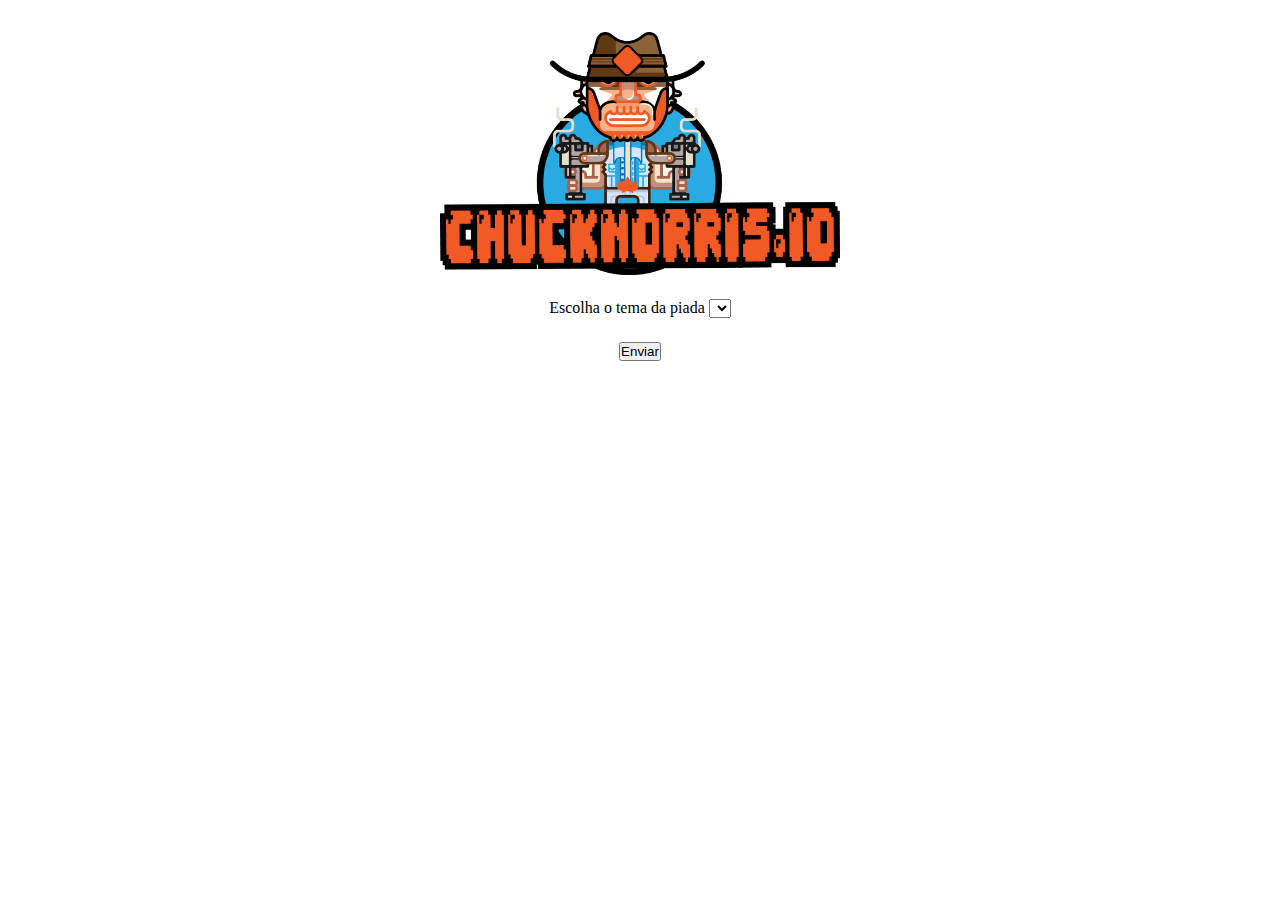
<file: projeto_01/index.html>
<!DOCTYPE html>
<html lang="pt-br">
<head>
  <meta charset="UTF-8">
  <meta name="viewport" content="width=device-width, initial-scale=1.0">
  <link rel="stylesheet" href="style.css">
  <title>Chuck Norris API</title>
</head>
<body>
  <main>
    <img src="logo_chucknorris.png" alt="logo do chucknorris">
    <div>
      <span>Escolha o tema da piada</span>
      <select name="select" id="select"></select>
    </div>
    <button id="btnEnviar" class="btn">Enviar</button>
    <p id="joke"></p>
  </main>

  <script src="app.js"></script>
</body>
</html>
</file>
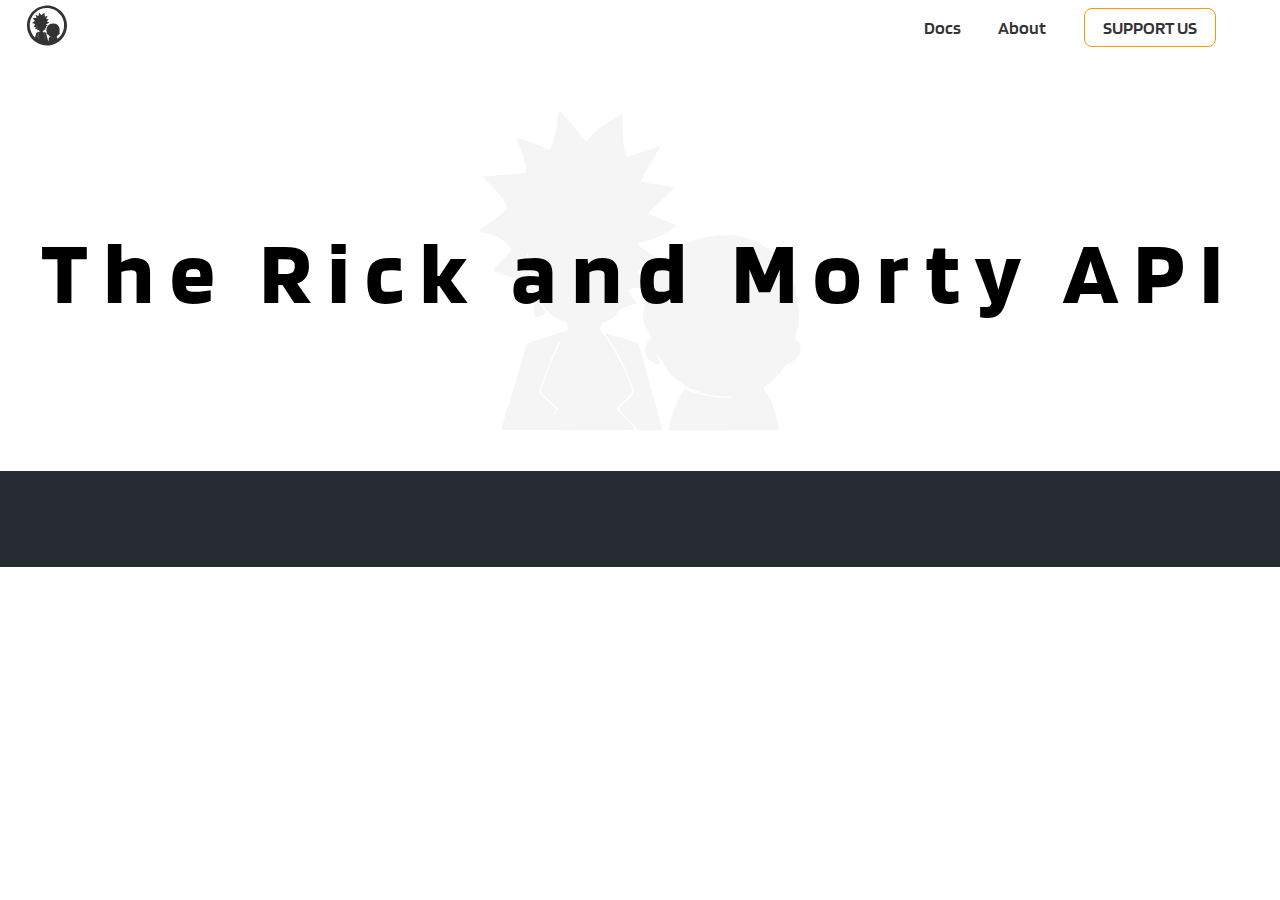
<file: projeto_02/index.html>
<!DOCTYPE html>
<html lang="pt-br">
<head>
  <meta charset="UTF-8">
  <meta name="viewport" content="width=device-width, initial-scale=1.0">
  <link rel="stylesheet" href="./css/style.css">
  <link rel="preconnect" href="https://fonts.googleapis.com">
  <link rel="preconnect" href="https://fonts.gstatic.com" crossorigin>
  <link href="https://fonts.googleapis.com/css2?family=Blinker:wght@100;200;300;400;600;700;800;900&display=swap" rel="stylesheet">
  <title>Projeto 02 - Rick and Morty</title>
</head>
<body>
  <header class="header">
    <nav class="navbar conteiner">
      <a href="./index.html">
        <img src="./image/logo.svg" alt="Logo Image">
      </a>

      <ul class="navbar-nav">
        <li class="nav-item">
          <a href="#" class="nav-link">Docs</a>
        </li>

        <li class="nav-item">
          <a href="#" class="nav-link">About</a>
        </li>

        <li class="nav-item">
          <a href="#" class="nav-link nav-btn">SUPPORT US</a>
        </li>
      </ul>
    </nav>
  </header>

  <main class="conteiner">
    <section class="hero">
      <h1>The Rick and Morty API</h1>
    </section>

    <section class="character-conteiner" id="character-conteiner">

    </section>

    <section class="location-session" id="location-session">

    </section>

    <section class="episode-session" id="episode-session">

    </section>
  </main>
  <script src="./js/app.js"></script>
</body>
</html>
</file>
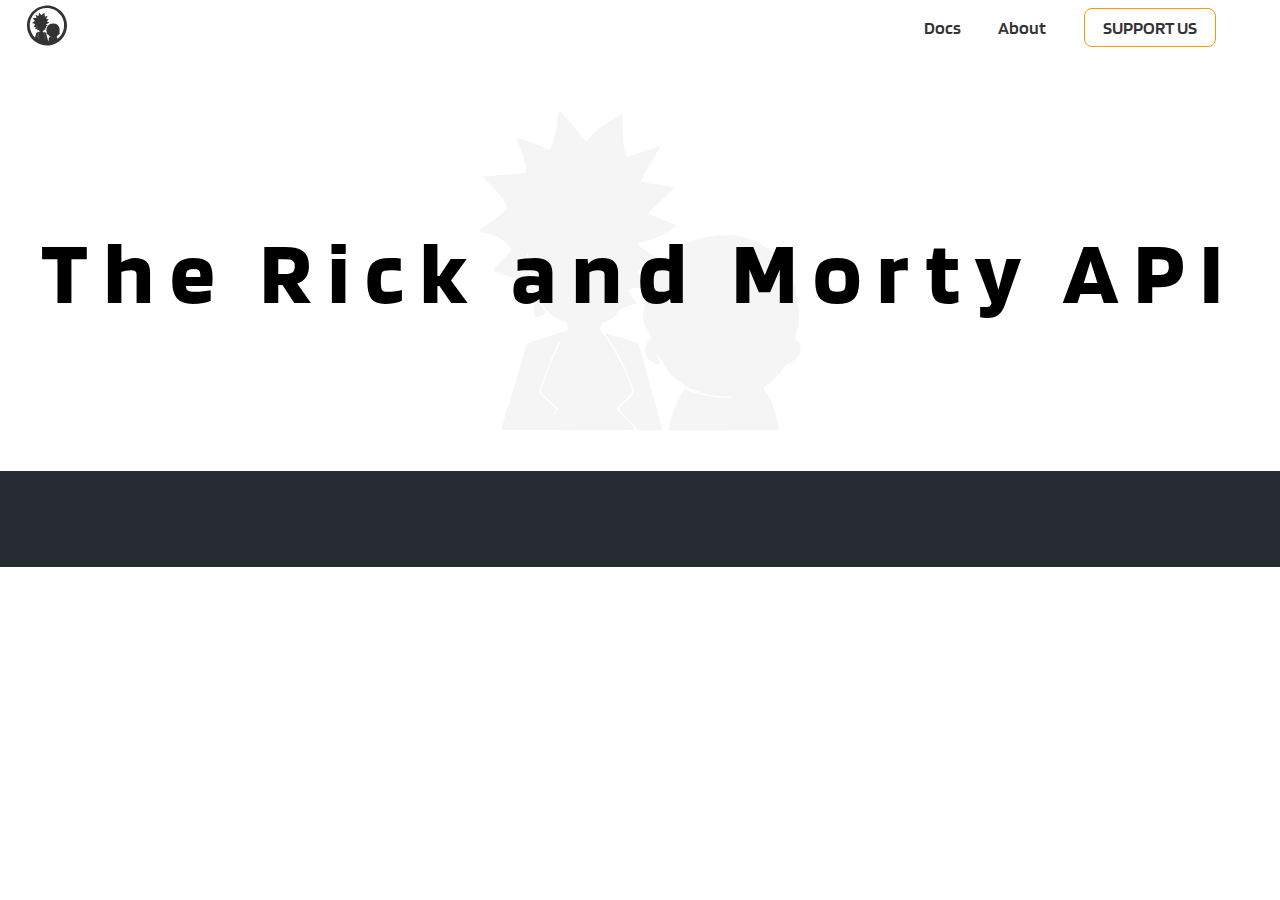
<file: projeto_02/pages/character.html>
<!DOCTYPE html>
<html lang="pt-br">
<head>
  <meta charset="UTF-8">
  <meta name="viewport" content="width=device-width, initial-scale=1.0">
  <link rel="preconnect" href="https://fonts.googleapis.com">
  <link rel="preconnect" href="https://fonts.gstatic.com" crossorigin>
  <link href="https://fonts.googleapis.com/css2?family=Blinker:wght@100;200;300;400;600;700;800;900&display=swap" rel="stylesheet">
  <link rel="stylesheet" href="../css/style.css">
  <title>Document</title>
</head>
<body>

  <script src="../js/character.js"></script>
</body>
</html>
</file>
<file: projeto_01/style.css>
*{
  margin: 0;
  padding: 0;
  box-sizing: border-box;
  /* border: 1px solid red; */
}

main{
  padding: 2rem;
  display: flex;
  flex-direction: column;
  justify-content: center;
  align-items: center;
  gap: 1.5rem;
}

img{
  width: 400px;
}

img:hover{
  animation-duration: 1s;
  animation-name: shake;
  animation-iteration-count: infinite;
  animation-direction: alternate;
  cursor: pointer;
}

@keyframes shake{
  0%{
    transform: translateX(-5px);
    transform: translateY(-5px);
  }
  25%{
    transform: translateX(10px);
    transform: translateY(5px);
  }
  50%{
    transform: translateX(-5px);
  }
  75%{
    transform: translateX(10px);
    transform: translateY(-5px);
  }
  100%{
    transform: translateX(-5px);
    transform: translateY(5px);
  }
}

#joke{
  text-align: center;
  width: 80%;
  font-size: 1.2rem;
}
</file>
<file: projeto_02/css/style.css>
*{
  margin: 0;
  padding: 0;
  box-sizing: border-box;
}
:root{
  --font-color: rgb(51,51,51) ;
  --orange-400: rgb(255, 152, 0);
  --gray-800: #272b33;
  --gray-700: #3c3e44 ;
  --gray-200: #f5f5f5;
  --white: #fff;
}
body{
  font-family: "Blinker", sans-serif;
}

.conteiner{
  max-width: 1920px;
  margin: 0 auto;
}

.navbar{
  display: flex;
  justify-content: space-between;
  align-items: center;
  font-size: 1.1rem;
  padding: 5px 27px;
}

.navbar-nav{
  display: flex;
  list-style: none;
}

.nav-item .nav-link{
  color: var(--font-color);
  font-weight: 600;
  margin: 0 37.5px 0 0 ;
  text-decoration: none;
}

.nav-btn{
  border: 1px solid var(--orange-400);
  border-radius: 8px;
  color: var(--font-color);
  font-size: 1.1rem;
  font-weight: 700;
  margin: 0;
  padding: 8px 18px;
  text-decoration: none;
  transition: all 0.2s;
}

.nav-item .nav-btn:hover{
  background-color: var(--orange-400);
  color: var(--white);
}

.hero{
  background-image: url("../image/hero.svg");
  background-repeat: no-repeat;
  background-position: center;
  background-size: contain;
  height: 400px;
  display: flex;
  justify-content: center;
  align-items: center;
  margin-top: 1rem;
}
.hero h1{
  font-size: 5.625rem;
  font-size: 800;
  letter-spacing: 1rem;
}

.character-conteiner{
  background-color: var(--gray-800);
  color: var(--white);
  padding: 3rem 2rem;
  display: grid;
  grid-template-columns: 1fr 1fr 1fr;
  gap: 1.5rem;
}

.character-box{
  display: flex;
  gap: 1rem;
  background-color: var(--gray-700);
  letter-spacing: 0.2rem;
  border-radius: 8px;
  cursor: pointer;
}

.character-box img{
  width: 50%;
  border-top-left-radius: 1rem 1rem;
  border-bottom-left-radius: 1rem 1rem;
}

.character-info{
  padding-top: 1rem;
  display: flex;
  flex-direction: column;
  gap: .4rem;
}

.character-info .character-link{
  color: var(--white);
  text-decoration: none;
}

.character-info h3{
  font-size: 1.5rem;
  font-weight: 700;
}

.character-info .character-link:hover,
.character-info h3:hover{
  color: var(--orange-400);
}

.character-info .Alive::before{
  content: "";
  display: inline-block;
  width: 10px;
  height: 10px;
  background-color: limegreen;
  border-radius: 50%;
  margin-right: 1.2rem;
}

.character-info .Dead::before{
  content: "";
  display: inline-block;
  width: 10px;
  height: 10px;
  background-color: orangered;
  border-radius: 50%;
  margin-right: 1.2rem;
}
</file>
